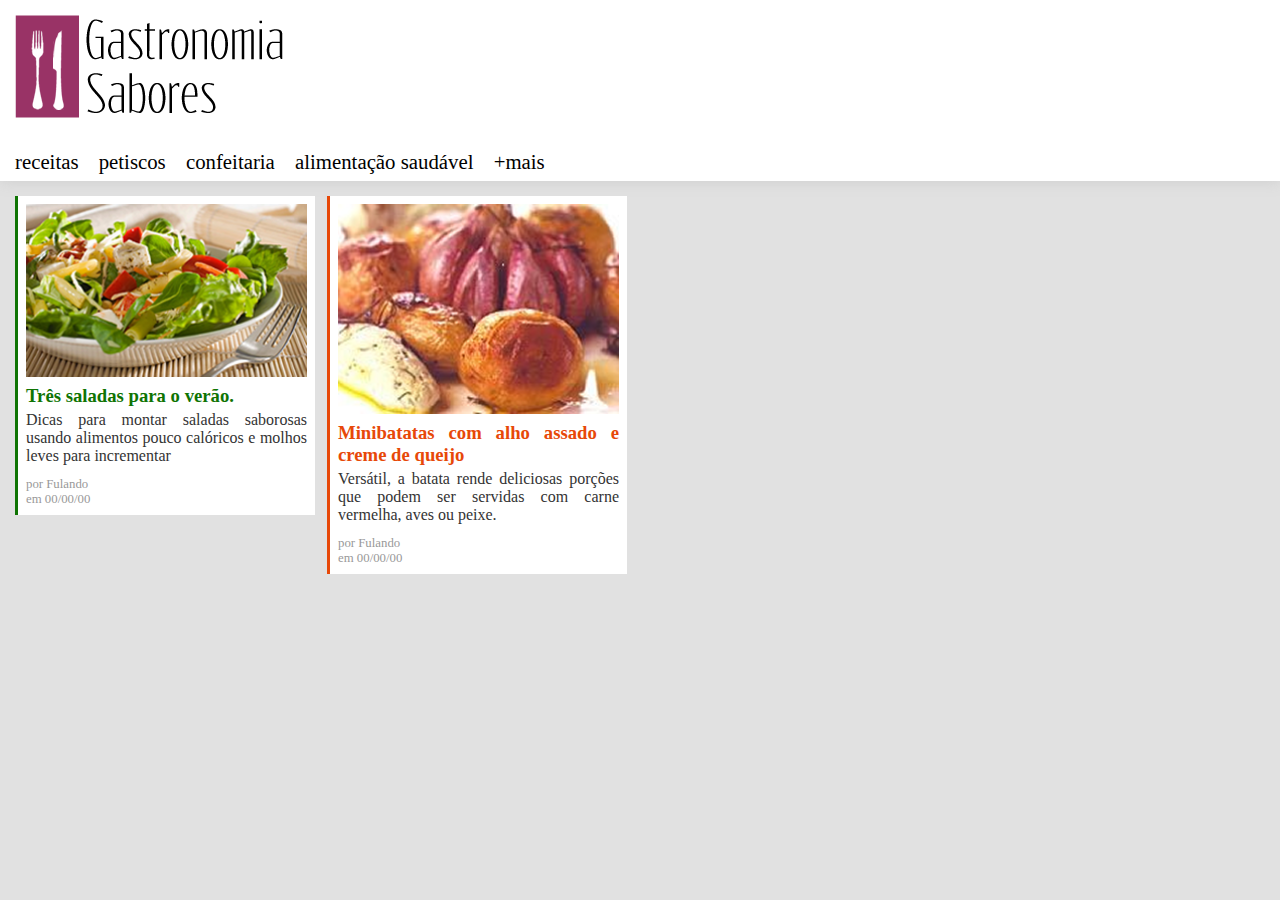
<file: index.html>
<!doctype html>
<html lang="pt-BR">
<head>
	<meta charset="UTF-8">
	<title>Gastronomia e Sabores</title>

	<!--[if IE]>
	<meta http-equiv="X-UA-Compatible" content="IE=EmulateIE7, IE=9" />
	<meta content='IE=8' http-equiv='X-UA-Compatible' />
	<script src="http://html5shiv.googlecode.com/svn/trunk/html5.js"></script>
	<![endif]-->

	<!-- Style -->
	<link rel="stylesheet" type="text/css" href="assets/style/base.css"/>
	<link rel="stylesheet" type="text/css" href="assets/style/home.css"/>

</head>
<body>
	
	<!-- start -topo- -->
		<header class="top-all">
			<div class="top-in">	
				<div class="logo"></div>
				<nav class="menu">
					<ul>
						<li><a href="#" class="menu-receitas">receitas</a></li>
						<li><a href="#" class="menu-petiscos">petiscos</a></li>
						<li><a href="#" class="menu-confeitaria">confeitaria</a></li>
						<li><a href="#" class="menu-saudavel">alimentação saudável</a></li>
						<li><a href="#" class="menu-mais">+mais</a></li>
					</ul>
				</nav>
			</div>
		</header>
	<!-- end -topo- -->

	<!-- start -content- -->
		<section class="content">

			<!-- start -box- -->
				<section class="box box-saudavel">
					<img src="assets/img/img.png" width="281" />
					<h3 class="text-saudavel">Três saladas para o verão.</h3>
					<p class="text-subtext text">
						Dicas para montar saladas saborosas usando 
						alimentos pouco calóricos e molhos leves 
						para incrementar	
					</p>
					<div class="bio">
						por Fulando <br/>
						em 00/00/00
					</div>
				</section>
			<!-- end -box- -->

			<!-- start -box- -->
				<section class="box box-petiscos">
					<img src="assets/img/img2.png" width="281" />
					<h3 class="text-petiscos">Minibatatas com alho assado e creme de queijo</h3>
					<p class="text-subtext text">
						Versátil, a batata rende deliciosas porções
						que podem ser servidas com carne 
						vermelha, aves ou peixe. 	
					</p>
					<div class="bio">
						por Fulando <br/>
						em 00/00/00
					</div>
				</section>
			<!-- end -box- -->
			
		</section>
	<!-- end -content- -->

	<!-- Script -->
	<script src="assets/js/jquery-1.9.0.min.js" type="text/javascript"></script>
	<script src="assets/js/jquery.masonry.min.js" type="text/javascript"></script>
	<script type="text/javascript">
		$(".content").masonry({
			itemSelector: '.box',
			 columnWidth: 312
		});
	</script>
	
</body>
</html>
</file>
<file: assets/style/base.css>
/*==================================================================================================
	Gastronomia e Sabores // Style Base
 =================================================================================================*/

 body{background-color: #E1E1E1; font-family: 'Ovo', serif; margin: 0;}

 /* Links */
 a, a:link, a:visited{color: #000; text-decoration: none;}

/* Comp */
h3, p{margin: 4px 0 4px 0;}

/* Palheta Texto*/
.text-comp{color: #993366;} .text-saudavel{color: #0F7403;} .text-petiscos{color: #E74808;}
.text-receitas{color: #B00007;} .text-confeitaria{color: #E30088;} .text-mais{color: #666;}
.text-subtext{color: #333;}

/* Palheta Box */
.box-comp{border-left:3px solid  #993366;} .box-saudavel{border-left:3px solid  #0F7403;}
.box-petiscos{border-left:3px solid  #E74808;} .box-receitas{border-left:3px solid  #B00007;}
.box-confeitaria{border-left:3px solid  #E30088;} .box-mais{border-left:3px solid  #666;}

 /* Font ======================================================================================== */
 @font-face {
    font-family: 'ovoregular';
    src: url('../font/ovo-regular-webfont.eot');
    src: url('../font/ovo-regular-webfont.eot?#iefix') format('embedded-opentype'),
         url('../font/ovo-regular-webfont.woff') format('woff'),
         url('../font/ovo-regular-webfont.ttf') format('truetype'),
         url('../font/ovo-regular-webfont.svg#ovoregular') format('svg');
    font-weight: normal;
    font-style: normal;
}

/* Topo ========================================================================================= */
.top-all{
	background-color: #FFF;
	box-shadow: 0 0 15px #CCC;
	display: block;
	height: 181px;
	position: relative;
	width: 100%;
}
.top-in{
	height: 100%;
	margin-left: auto;
	margin-right: auto;
	position: relative;
	width: 1250px;
}
.logo{
	background-image: url("../img/logo.png");
	background-repeat: no-repeat;	
	background-size: 100%;
	display: border-left: ;
	height: 103px;
	margin-bottom: 10px;
	position: absolute;
	top: 15px;
	width: 268px;
}
.menu{
	font-size: 1.3em;
	position: relative;
	top: 150px;
	width: 611px;
}
.menu ul{margin: 0; padding: 0; list-style: none;}
.menu li{display: inline-block; margin-right: 15px;}
.menu-comp, .menu-saudavel, .menu-petiscos, .menu-receitas, .menu-confeitaria, .menu-mais{
-webkit-transition: all .5s ease-in-out;
-moz-transition: all .5s ease-in-out;
-o-transition: all .5s ease-in-out;
-ms-transition: all .5s ease-in-out;
transition: all .5s ease-in-out;
}
.menu-comp:hover{color: #993366;} .menu-saudavel:hover{color: #119104;}
.menu-petiscos:hover{color: #E74808;} .menu-receitas:hover{color: #B00007;}
.menu-confeitaria:hover{color: #E30088;} .menu-mais:hover{color: #666;}

/* Content ====================================================================================== */
.content{
	display: block;
	margin-left: auto;
	margin-right: auto;
	padding-top: 15px;
	position: relative;
	width: 1250px;
}
</file>
<file: assets/style/home.css>
/*==================================================================================================
	Gastronomia e Sabores // Style Home
 =================================================================================================*/
.box{
	background-color: #FFF;
	display: block;
	margin-bottom: 15px;
	padding: 8px;
	position: relative;
	text-align: justify;
	width: 281px;
}
.bio{
	color: #999;
	font-size: .8em;
	margin-top: 12px;
	position: relative;
}
</file>
